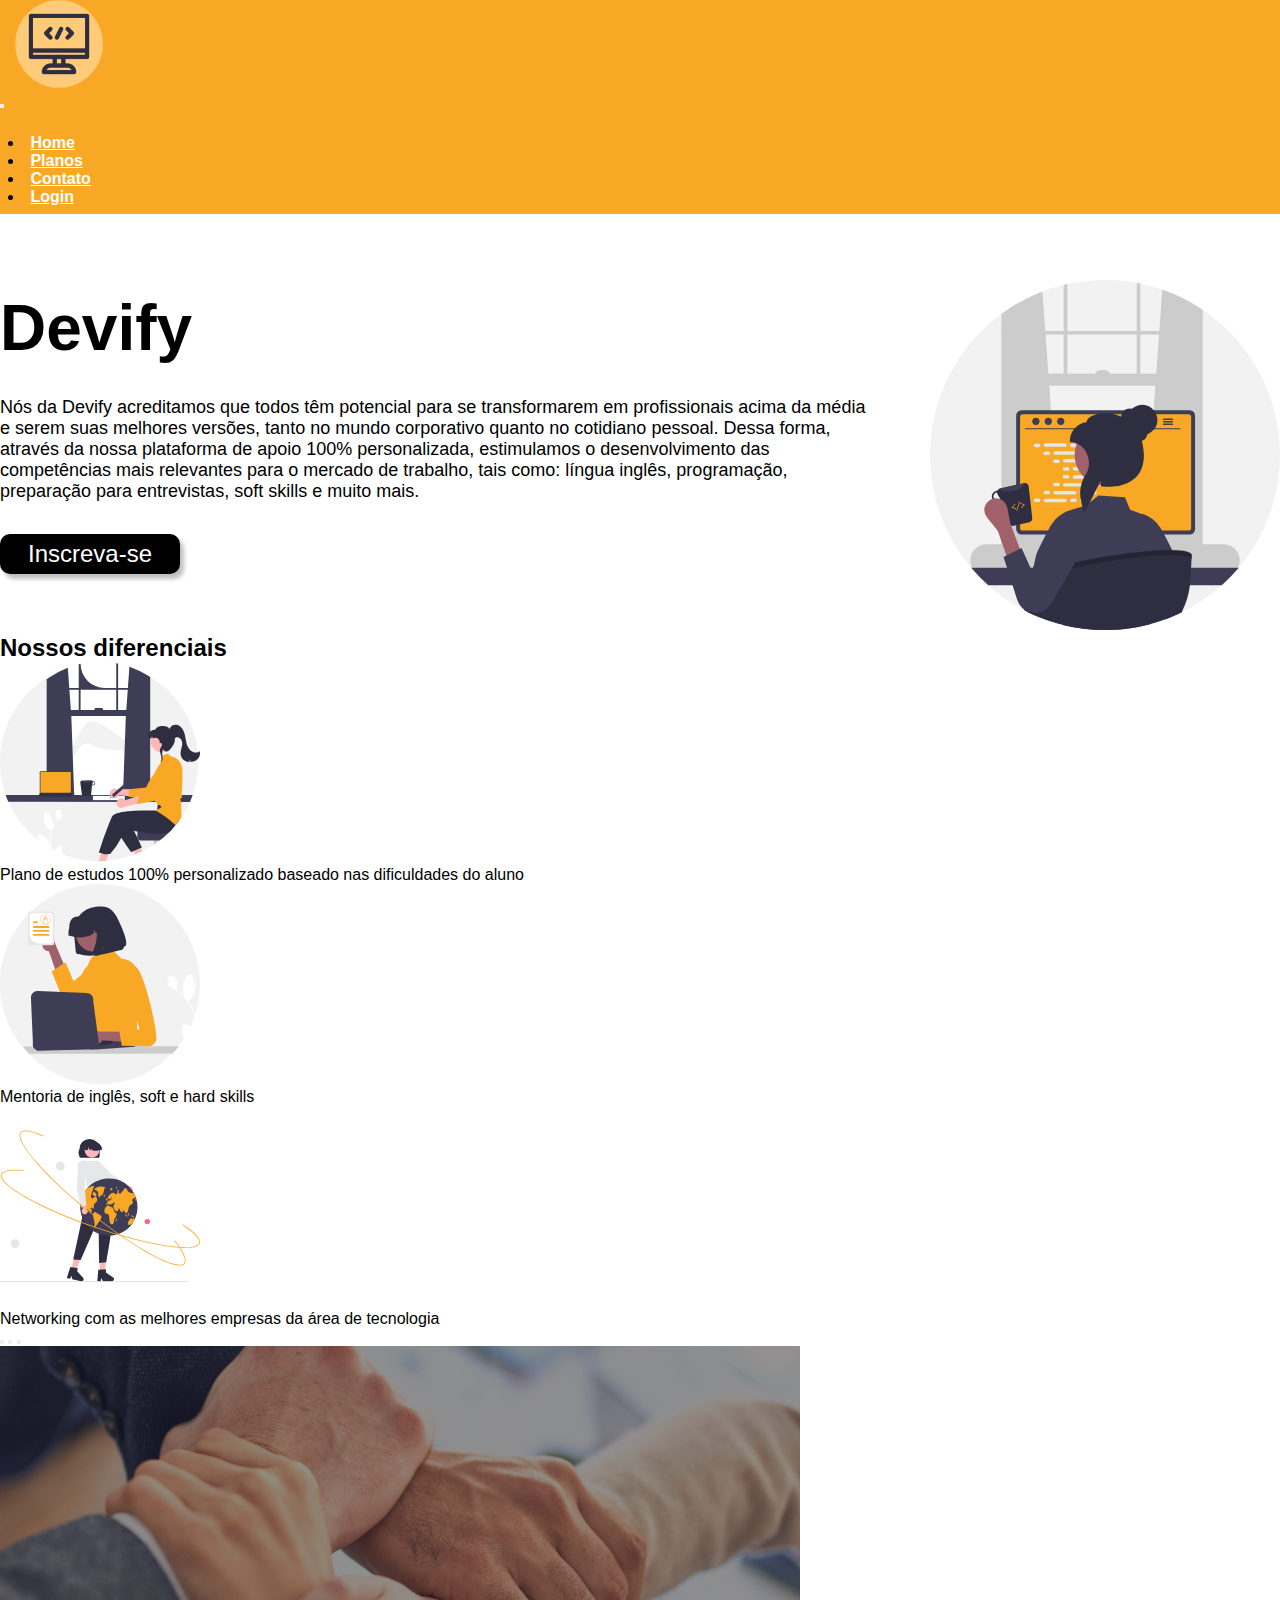
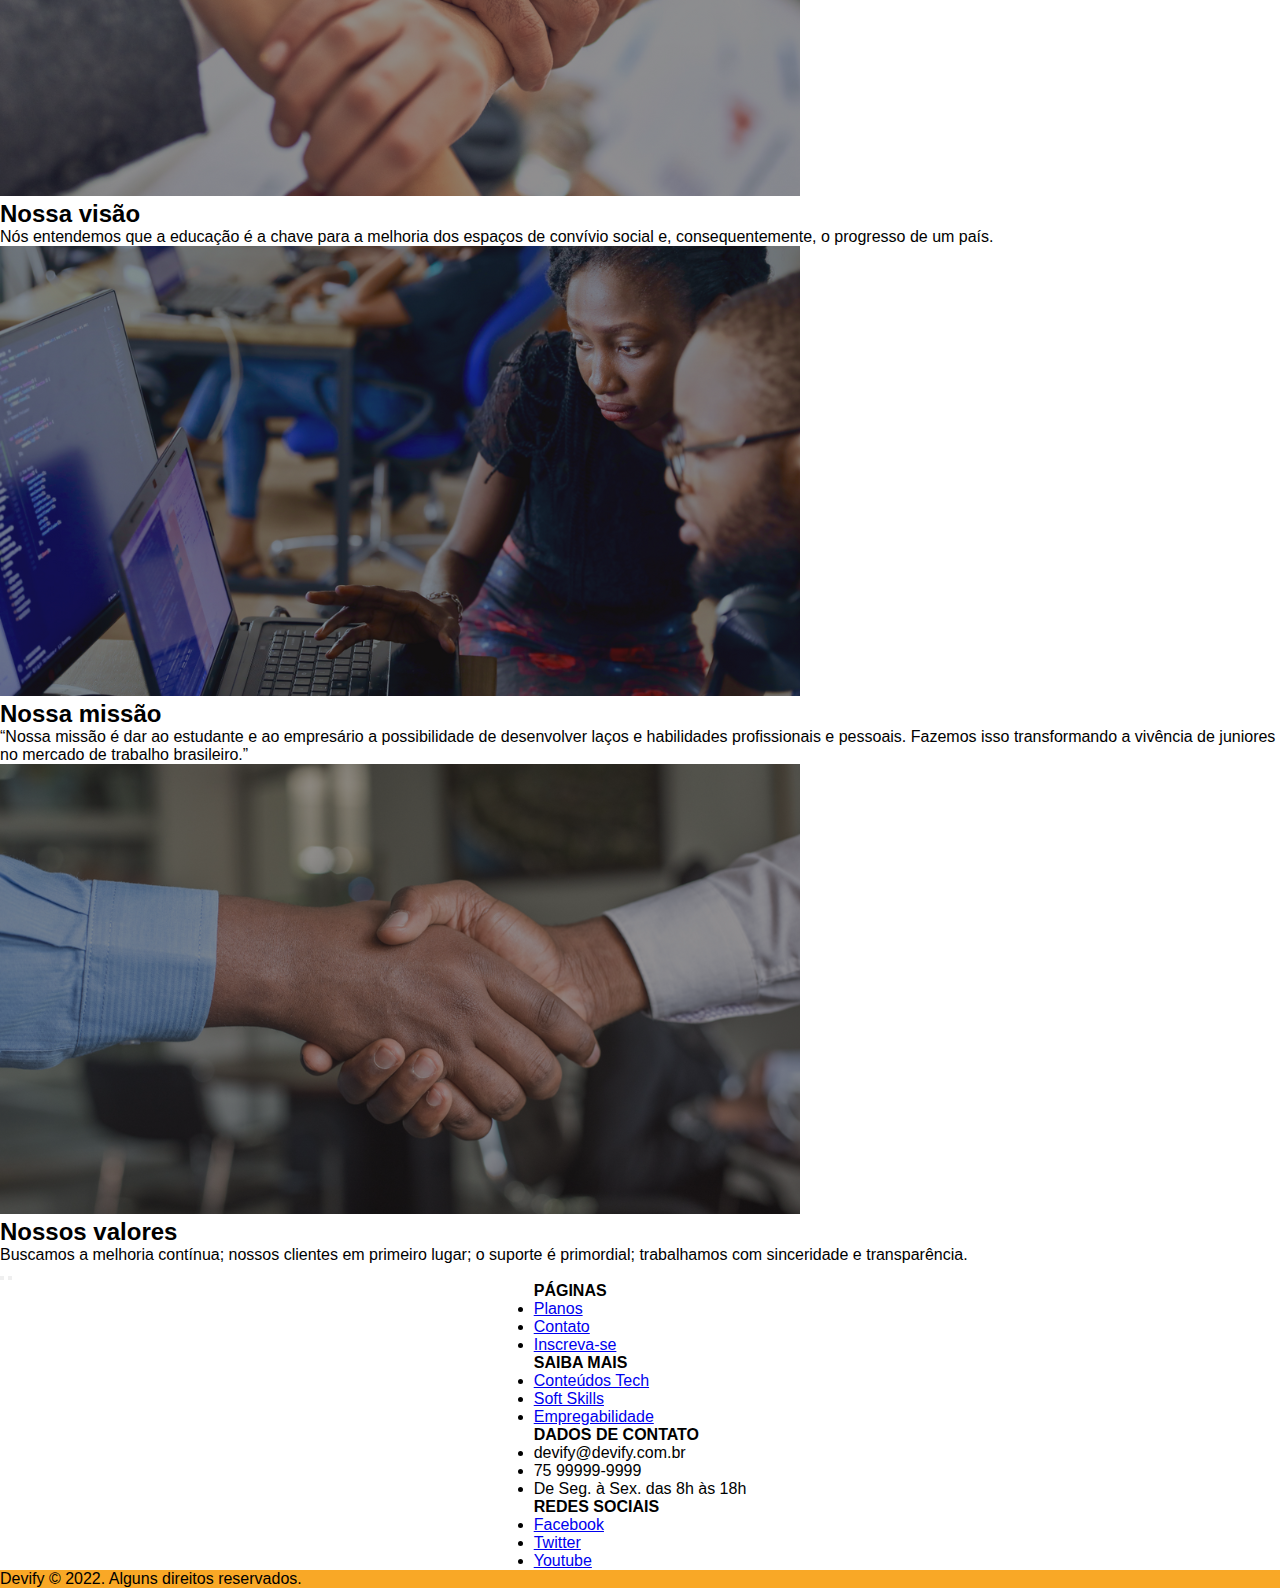
<file: index.html>
<!DOCTYPE html>
<html lang="pt-br">

<head>
  <meta charset="UTF-8">
  <meta http-equiv="X-UA-Compatible" content="IE=edge">
  <meta name="viewport" content="width=device-width, initial-scale=1, shrink-to-fit=no">
  <!-- Scripts -->
  <script src="https://cdn.jsdelivr.net/npm/bootstrap@5.1.3/dist/js/bootstrap.bundle.min.js"
    integrity="sha384-ka7Sk0Gln4gmtz2MlQnikT1wXgYsOg+OMhuP+IlRH9sENBO0LRn5q+8nbTov4+1p"
    crossorigin="anonymous"></script>
  <!-- Bootstrap -->
  <link href="https://cdn.jsdelivr.net/npm/bootstrap@5.1.3/dist/css/bootstrap.min.css" rel="stylesheet"
    integrity="sha384-1BmE4kWBq78iYhFldvKuhfTAU6auU8tT94WrHftjDbrCEXSU1oBoqyl2QvZ6jIW3" crossorigin="anonymous">
  <script src="https://code.jquery.com/jquery-3.6.0.min.js"
    integrity="sha256-/xUj+3OJU5yExlq6GSYGSHk7tPXikynS7ogEvDej/m4=" crossorigin="anonymous"></script>
  <script src="index.html" defer></script>

  <link rel="stylesheet" href="styleIndex.css">
  <link rel="stylesheet" href="./index-media-queries.css">
  <link rel="shortcut icon" href="favicon.ico" type="image/x-icon">
  <title>Devify</title>
</head>

<body>
  <div>
    <header>
      <!-- Logo -->
      <nav class="navbar fidex-top navbar-expand-md navbar-light">
        <div class="container-fluid">
          <a class="navbar-brand" href="./index.html">
            <img id="img-logo" src="assets/logo-devify.png" alt="logo da Devify" class="d-inline-block">
          </a>
        </div>

        <!-- Menu Hamburgue -->

        <button type="button" data-bs-toggle="collapse" data-bs-target="#navbarNav" class="navbar-toggler"
          aria-controls="navbarNav" aria-expanded="false" aria-label="Toggle navigation">
          <span class="navbar-toggler-icon"></span>
        </button>

        <!-- Botões Menu -->

        <div class="collapse navbar-collapse" id="navbarNav">
          <ul class="navbar-nav">
            <li class="nav-item active">
              <a href="./index.html" class="nav-link active">
                Home
              </a>
            </li>

            <li class="nav-item active">
              <a href="./planos/planos.html" class="nav-link">
                Planos
              </a>
            </li>

            <li class="nav-item active">
              <a href="./contato/contato.html" class="nav-link">
                Contato
              </a>
            </li>

            <li id="btn-login" class="nav-item active">
              <a href="./login/login.html" class="nav-link btn btn-warning">
                Login
              </a>
            </li>
          </ul>

        </div>
      </nav>
  </div>
  </header>

  <main>

    <section  class="container mt-2 mb-5" id="container-inicial">
      <div class="container-escrito">
        <h1 class="container-escrito-titulo"> <strong> Devify </strong> </h1>

        <p  class="container-escrito-descricao">
        Nós da Devify acreditamos que todos têm potencial para se transformarem em profissionais acima da média e serem
        suas melhores versões, tanto no mundo corporativo quanto no cotidiano pessoal. Dessa forma, através da nossa plataforma de apoio 100%
        personalizada, estimulamos o desenvolvimento das competências mais relevantes para o mercado de trabalho, tais como:
        língua inglês, programação, preparação para entrevistas, soft skills e muito mais.
        </p>
        <a href="./cadastro/view/cadastro.html">
          <button class="container-botao" type="button"> Inscreva-se</button>
        </a>
      </div>

      <div class="container-imagem">
        <img src="assets/undraw_programmer_re_owql.svg" alt="Mulher programando" width="350" height="350">
      </div>
    </section>

    <section class="d-flex flex-column align-items-center vh-80">
      <h2 class="d-flex flex-row justify-content-center"><strong>
          Nossos diferenciais
        </strong></h2>

      <div class="container-fluid d-flex flex-row justify-content-center align-items-center mt-5"
        id="diferenciais-container">

        <div class="d-flex flex-column align-items-center justify-content-center w-25">
          <img src="assets/undraw_studying_re_deca.svg" alt="Mulher estudando" width="200" height="200">
          <p class="text-center mt-5 mx-3">
            Plano de estudos 100% personalizado baseado nas dificuldades do aluno
          </p>
        </div>


        <div class="d-flex flex-column align-items-center justify-content-center w-25">
          <img src="assets/undraw_teacher_re_sico.svg" alt="Mulher segurando uma prova" width="200" height="200">
          <p class="text-center mt-5 mx-3">
            Mentoria de inglês, soft e hard skills
          </p>
        </div>

        <div class="d-flex flex-column align-items-center justify-content-center w-25">
          <img src="assets/undraw_the_world_is_mine_re_j5cr.svg" alt="Mulher fazendo networking" width="200"
            height="200">
          <p class="text-center mt-5 mx-3">
            Networking com as melhores empresas da área de tecnologia
          </p>
        </div>

      </div>

    </section>

    <section class="mt-5">

      <div id="carousel" class="carousel slide" data-bs-ride="carousel">

        <div class="carousel-indicators">
          <button type="button" data-bs-target="#carousel" data-bs-slide-to="0" class="active">
          </button>

          <button type="button" data-bs-target="#carousel" data-bs-slide-to="1">
          </button>

          <button type="button" data-bs-target="#carousel" data-bs-slide-to="2">
          </button>
        </div>

        <div class="carousel-inner">
          <div class="carousel-item active">
            <img src="assets/slide1-edt.png" alt="Mãos" class="d-block w-100 mh-100">
            <div class="carousel-caption">
              <h2>Nossa visão</h2>
              <p>Nós entendemos que a educação é a chave para a melhoria dos espaços de convívio social e,
                consequentemente, o progresso de um país.
              </p>
            </div>
          </div>

          <div class="carousel-item">
            <img src="assets/slide2-edt.png" alt="Pessoas programando." class="d-block w-100 mh-100">
            <div class="carousel-caption">
              <h2>Nossa missão</h2>
              <p>
                “Nossa missão é dar ao estudante e ao empresário a possibilidade de desenvolver laços e habilidades
                profissionais e pessoais. Fazemos isso transformando a vivência de juniores no mercado de trabalho
                brasileiro.”
              </p>
            </div>
          </div>

          <div class="carousel-item">
            <img src="assets/slide3-edt.png" alt="Aperto de mão." class="d-block w-100 mh-100">
            <div class="carousel-caption">
              <h2>Nossos valores</h2>
              <p>
                Buscamos a melhoria contínua; nossos clientes em primeiro lugar; o suporte é primordial; trabalhamos com
                sinceridade e transparência.
              </p>
            </div>

          </div>

        </div>

        <button class="carousel-control-prev" type="button" data-bs-target="#carousel" data-bs-slide="prev">
          <span class="carousel-control-prev-icon">
          </span>
        </button>

        <button class="carousel-control-next" type="button" data-bs-target="#carousel" data-bs-slide="next">
          <span class="carousel-control-next-icon">
          </span>
        </button>
      </div>
    </section>

  </main>
  <!-- Footer -->
  <footer class="bg-dark text-white mt-5">
    <div class="container py-3">
      <div class="row">
        <div class="col-md-3 col-6">
          <h4 class="h6">PÁGINAS</h4>
          <ul class="list-unstyled">
            <li><a href="./planos/planos.html">Planos</a></li>
            <li><a href="./contato/contato.html">Contato</a></li>
            <li><a href="./cadastro/view/cadastro.html">Inscreva-se</a></li>
          </ul>
        </div>
        <div class="col-md-3 col-6">
          <h4 class="h6">SAIBA MAIS</h4>
          <ul class="list-unstyled">
            <li><a href="#">Conteúdos Tech</a></li>
            <li><a href="#">Soft Skills</a></li>
            <li><a href="#">Empregabilidade</a></li>
          </ul>
        </div>
        <div class="col-md-4">
          <h4 class="h6">DADOS DE CONTATO</h4>
          <ul class="list-unstyled text-secondary">
            <li>devify@devify.com.br</li>
            <li>75 99999-9999</li>
            <li>De Seg. à Sex. das 8h às 18h</li>
          </ul>
        </div>
        <div class="col-md-2">
          <h4 class="h6">REDES SOCIAIS</h4>
          <ul class="list-unstyled">
            <li><a class="btn btn-outline-secondary btn-sm btn-block mb-2" href="#"
                style="max-width: 140px">Facebook</a></li>
            <li><a class="btn btn-outline-secondary btn-sm btn-block mb-2" href="#" style="max-width: 140px">Twitter</a>
            </li>
            <li><a class="btn btn-outline-secondary btn-sm btn-block mb-2" href="#" style="max-width: 140px">Youtube</a>
            </li>
          </ul>
        </div>
      </div>
    </div>
    <div class=" text-center py-3 fundo">
      <p class="mb-0">Devify © 2022. Alguns direitos reservados.</p>
    </div>
  </footer>




</body>

</html>
</file>
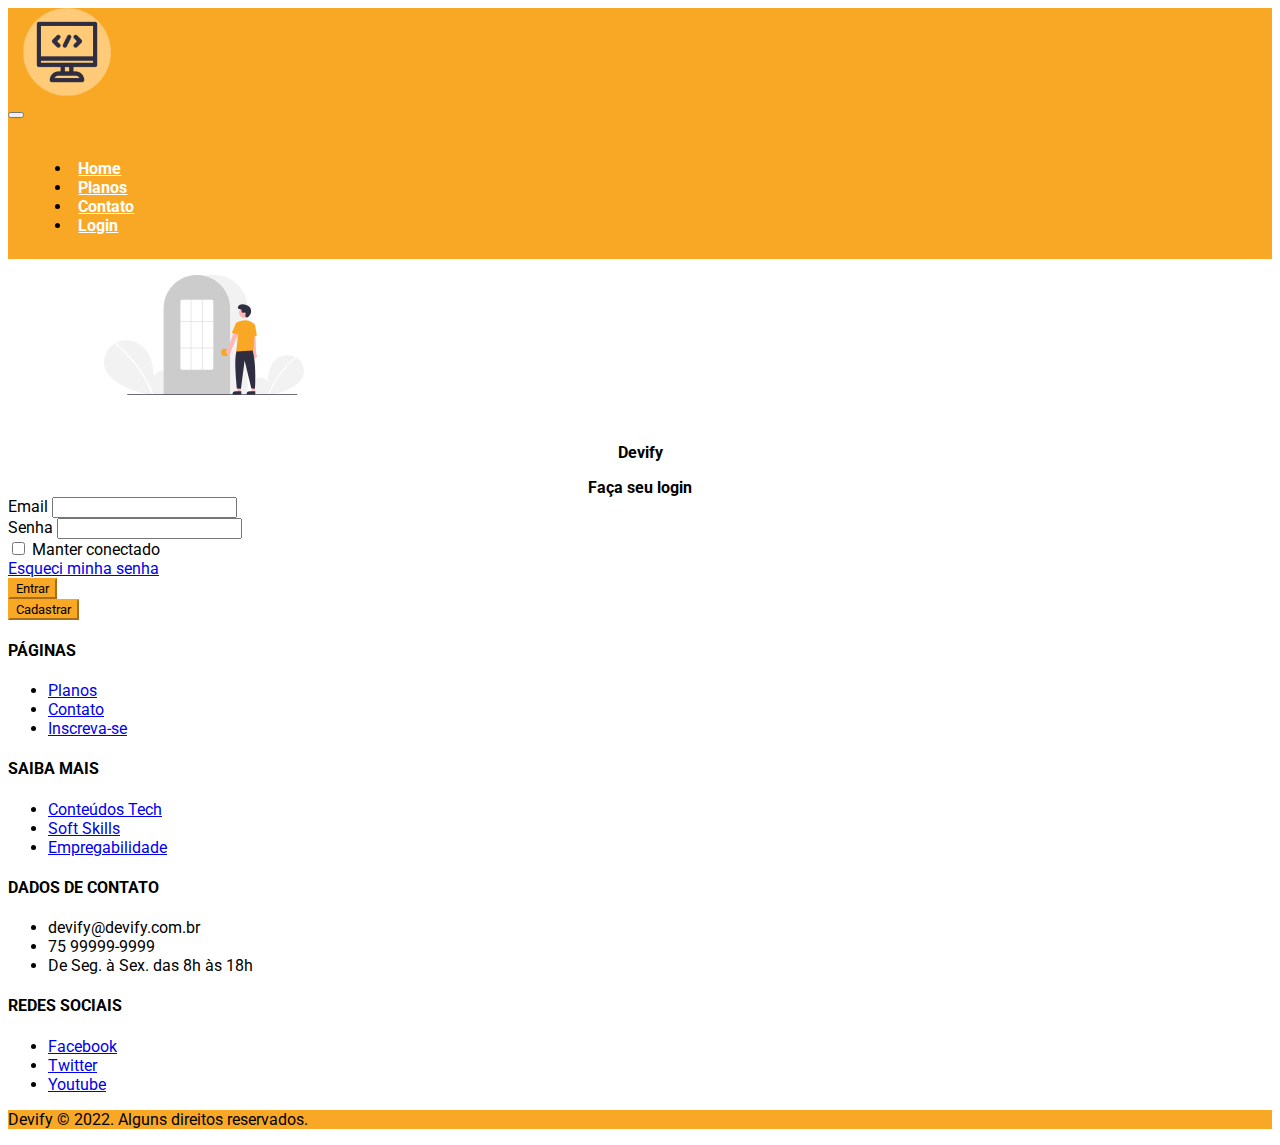
<file: login.html>
<!DOCTYPE html>
<html lang="pt-br">
<head>
  <meta charset="UTF-8">
  <meta http-equiv="X-UA-Compatible" content="IE=edge">
  <meta name="viewport" content="width=device-width, initial-scale=1.0">

  <!-- Scripts -->
  <script
  src="https://cdn.jsdelivr.net/npm/bootstrap@5.1.3/dist/js/bootstrap.bundle.min.js"
  integrity="sha384-ka7Sk0Gln4gmtz2MlQnikT1wXgYsOg+OMhuP+IlRH9sENBO0LRn5q+8nbTov4+1p"
  crossorigin="anonymous"
></script>
<script src="https://code.jquery.com/jquery-3.6.0.min.js"
    integrity="sha256-/xUj+3OJU5yExlq6GSYGSHk7tPXikynS7ogEvDej/m4=" crossorigin="anonymous"></script>
<script src="./cadastro/model/cadastroModel.js" defer></script>
<script src="./login/controller/loginController.js" defer></script>
<script src="./cadastro/view/cadastroView.js" defer></script>
<!-- Bootstrap -->
<link
  href="https://cdn.jsdelivr.net/npm/bootstrap@5.1.3/dist/css/bootstrap.min.css"
  rel="stylesheet"
  integrity="sha384-1BmE4kWBq78iYhFldvKuhfTAU6auU8tT94WrHftjDbrCEXSU1oBoqyl2QvZ6jIW3"
  crossorigin="anonymous"
/>

<link rel="stylesheet" href="styleLogin.css" />
<link rel="shortcut icon" href="favicon.ico" type="image/x-icon" />

  <title>Página de Login</title>

</head>
<body>
  <div>
    <header>
      <!-- Logo -->

      <nav class="navbar fidex-top navbar-expand-md navbar-light">
        <div class="container-fluid">
          <a class="navbar-brand" href="./index.html">
            <img id="img-logo" src="assets/logo-devify.png" alt="logo da Devify" class="d-inline-block">
          </a>
        </div>

        <!-- Menu Hamburgue -->

        <button type="button" data-bs-toggle="collapse" data-bs-target="#navbarNav" class="navbar-toggler"
          aria-controls="navbarNav" aria-expanded="false" aria-label="Toggle navigation">
          <span class="navbar-toggler-icon"></span>
        </button>

        <!-- Botões Menu -->

        <div class="collapse navbar-collapse" id="navbarNav">
          <ul class="navbar-nav">
            <li class="nav-item active">
              <a href="./index.html" class="nav-link active">
                Home
              </a>
            </li>

            <li class="nav-item active">
              <a href="./planos/planos.html" class="nav-link">
                Planos
              </a>
            </li>

            <li class="nav-item active">
              <a href="./contato/contato.html" class="nav-link">
                Contato
              </a>
            </li>

            <li id="btn-login" class="nav-item active">
              <a href="./login.html" class="nav-link btn btn-warning">
                Login
              </a>
            </li>
          </ul>

        </div>
      </nav>
  </div>
  </header>
 <!-- Login -->
  <div>
    <div class="row justify-content-center align-items-center vh-100">
      <div class="col-12 col-md-8 col-lg-6 col-xl-5 col-xxl-4">
        <form class="border border-warning border-3 rounded-2 py-5 px-3 mt-3" action="">
          <div id="img-login">
            <img src="assets/Login-img/undraw_login_re_4vu2.svg" alt="">
          </div>
          <div class="text-login">
            <div class="h1">
              <p>Devify</p>
            </div>
            <div class="h3">Faça seu login</div>
          </div>
<!-- Email -->
          <div class="row">
            <div class="col">
              <label class="form-label" for="email">Email</label>
              <input type="email" name="email" id="emailLogin" class="form-control" required>
            </div>
          </div>
<!-- Senha -->
          <div class="row">
            <div class="col">
              <label for="password" class="form-label">Senha</label>
              <input type="password" name="password" id="password" class="form-control" required>
            </div>
          </div>
<!-- Checkbox -->
          <div class="row mt-2">
            <div class="col">
              <div class="form-check">
                <input type="checkbox" name="remember" id="remember" class="form-check-input">
                <label for="remember" class="form-check-label">Manter conectado</label>
              </div>
            </div>
          </div>
<!-- Esqueci minha senha -->
          <div class="row my-3 justify-content-end">
            <div class="col-auto">
              <a href="./esquecisenha.html" class="link-warning">Esqueci minha senha</a>
            </div>
          </div>
<!-- Entrar / Cadastrar -->
          <div id="botao" class="row ">
            <div class="col-12 col-sm-6 mb-3 ">
              <button type="submit" class="btn btn-primary w-100">Entrar</button>
            </div>
            <div id="botao" class="col-12 col-sm-6">
              <a href="./cadastro/view/cadastro.html">
                <button type="button" class="btn btn-primary w-100">Cadastrar</button>
              </a>
              
          </div>


        </form>
      </div>
    </div>

    <!-- Footer -->
    <footer class="bg-dark text-white mt-5">
      <div class="container py-3">
          <div class="row">
              <div class="col-md-3 col-6">
                  <h4 class="h6">PÁGINAS</h4>
                  <ul class="list-unstyled">
                      <li><a href="./planos/planos.html">Planos</a></li>
                      <li><a href="./contato/contato.html">Contato</a></li>
                      <li><a href="./cadastro/view/cadastro.html">Inscreva-se</a></li>
                  </ul>
              </div>
              <div class="col-md-3 col-6">
                  <h4 class="h6">SAIBA MAIS</h4>
                  <ul class="list-unstyled">
                      <li><a href="#">Conteúdos Tech</a></li>
                      <li><a href="#">Soft Skills</a></li>
                      <li><a href="#">Empregabilidade</a></li>
                  </ul>
              </div>
              <div class="col-md-4">
                  <h4 class="h6">DADOS DE CONTATO</h4>
                  <ul class="list-unstyled text-secondary">
                      <li>devify@devify.com.br</li>
                      <li>75 99999-9999</li>
                      <li>De Seg. à Sex. das 8h às 18h</li>
                  </ul>
              </div>
              <div class="col-md-2">
                  <h4 class="h6">REDES SOCIAIS</h4>
                  <ul class="list-unstyled">
                      <li><a class="btn btn-outline-secondary btn-sm btn-block mb-2" href="#"
                              style="max-width: 140px">Facebook</a></li>
                      <li><a class="btn btn-outline-secondary btn-sm btn-block mb-2" href="#"
                              style="max-width: 140px">Twitter</a></li>
                      <li><a class="btn btn-outline-secondary btn-sm btn-block mb-2" href="#"
                              style="max-width: 140px">Youtube</a></li>
                  </ul>
              </div>
          </div>
      </div>
      <div class=" text-center py-3 fundo">
          <p class="mb-0">Devify © 2022. Alguns direitos reservados.</p>
      </div>
  </footer>

  </div>
</body>
</html>
</file>
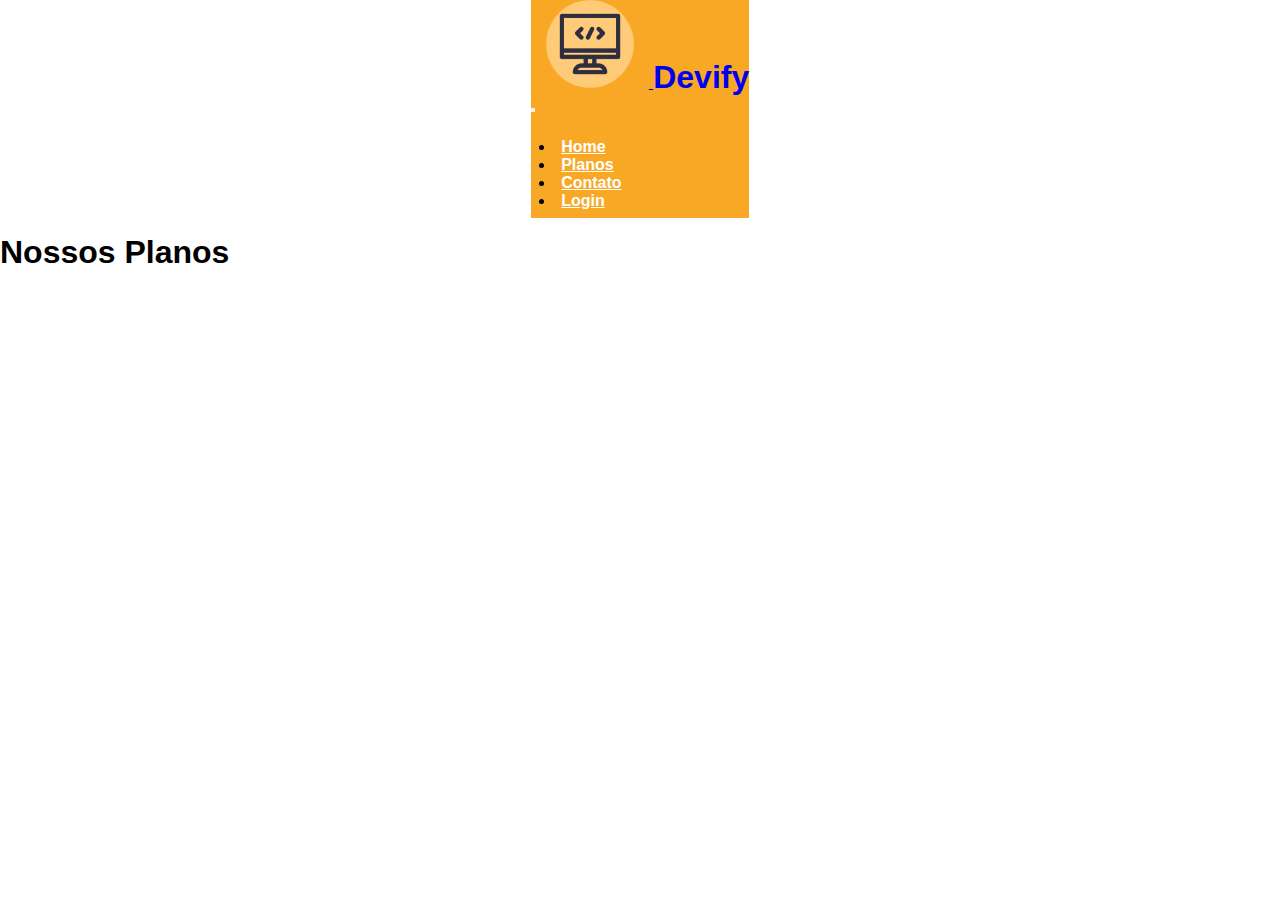
<file: planos.html>
<!DOCTYPE html>
<html lang="pt-br">
<head>
  <meta charset="UTF-8" />
    <meta http-equiv="X-UA-Compatible" content="IE=edge" />
    <meta name="viewport" content="width=device-width, initial-scale=1.0" />
    <!-- Scripts -->
    <script
      src="https://cdn.jsdelivr.net/npm/bootstrap@5.1.3/dist/js/bootstrap.bundle.min.js"
      integrity="sha384-ka7Sk0Gln4gmtz2MlQnikT1wXgYsOg+OMhuP+IlRH9sENBO0LRn5q+8nbTov4+1p"
      crossorigin="anonymous"
    ></script>
    <!-- Bootstrap -->
    <link
      href="https://cdn.jsdelivr.net/npm/bootstrap@5.1.3/dist/css/bootstrap.min.css"
      rel="stylesheet"
      integrity="sha384-1BmE4kWBq78iYhFldvKuhfTAU6auU8tT94WrHftjDbrCEXSU1oBoqyl2QvZ6jIW3"
      crossorigin="anonymous"
    />

    <link rel="stylesheet" href="styleIndex.css" />
    <link rel="shortcut icon" href="favicon.ico" type="image/x-icon" />
    <title>Planos</title>
</head>
<body>
  <div class="container">
    <header>
      <!-- Logo -->
      <nav class="navbar fidex-top navbar-expand-md navbar-light ">
        <div class="container-fluid">
          <a class="navbar-brand h1" href="./index.html">
            <img id="img-logo" src="assets/logo-devify.png" alt="" width="30" height="24" class="d-inline-block align-text-top">
            <p id="txt-logo">Devify</p>
          </a>
        </div>
  
        <!-- Menu Hamburgue -->
  
        <button 
        type="button"
        data-bs-toggle="collapse"
        data-bs-target="#navbarNav"
        class="navbar-toggler"
        aria-controls="navbarNav"
        aria-expanded="false"
        aria-label="Toggle navigation"
        >
          <span class="navbar-toggler-icon"></span>
        </button>
  
        <!-- Botões Menu -->
  
        <div class="collapse navbar-collapse" id="navbarNav">
          <ul class="navbar-nav">
            <li class="nav-item active">
              <a href="./index.html" class="nav-link active">
                Home
              </a>
            </li>
  
            <li class="nav-item active">
              <a href="./planos.html" class="nav-link">
                Planos
              </a>
            </li>
  
            <li class="nav-item active">
              <a href="./contato/contato.html" class="nav-link">
                Contato
              </a>
            </li>
  
            <li id="btn-login" class="nav-item active">
              <a href="#" class="nav-link btn btn-warning">
                Login
              </a>
            </li>
          </ul>
  
        </div>
      </nav>
    </div>
  </header>
  <section>
      <h1> Nossos Planos </h1>
  </section>
  </body>
</file>
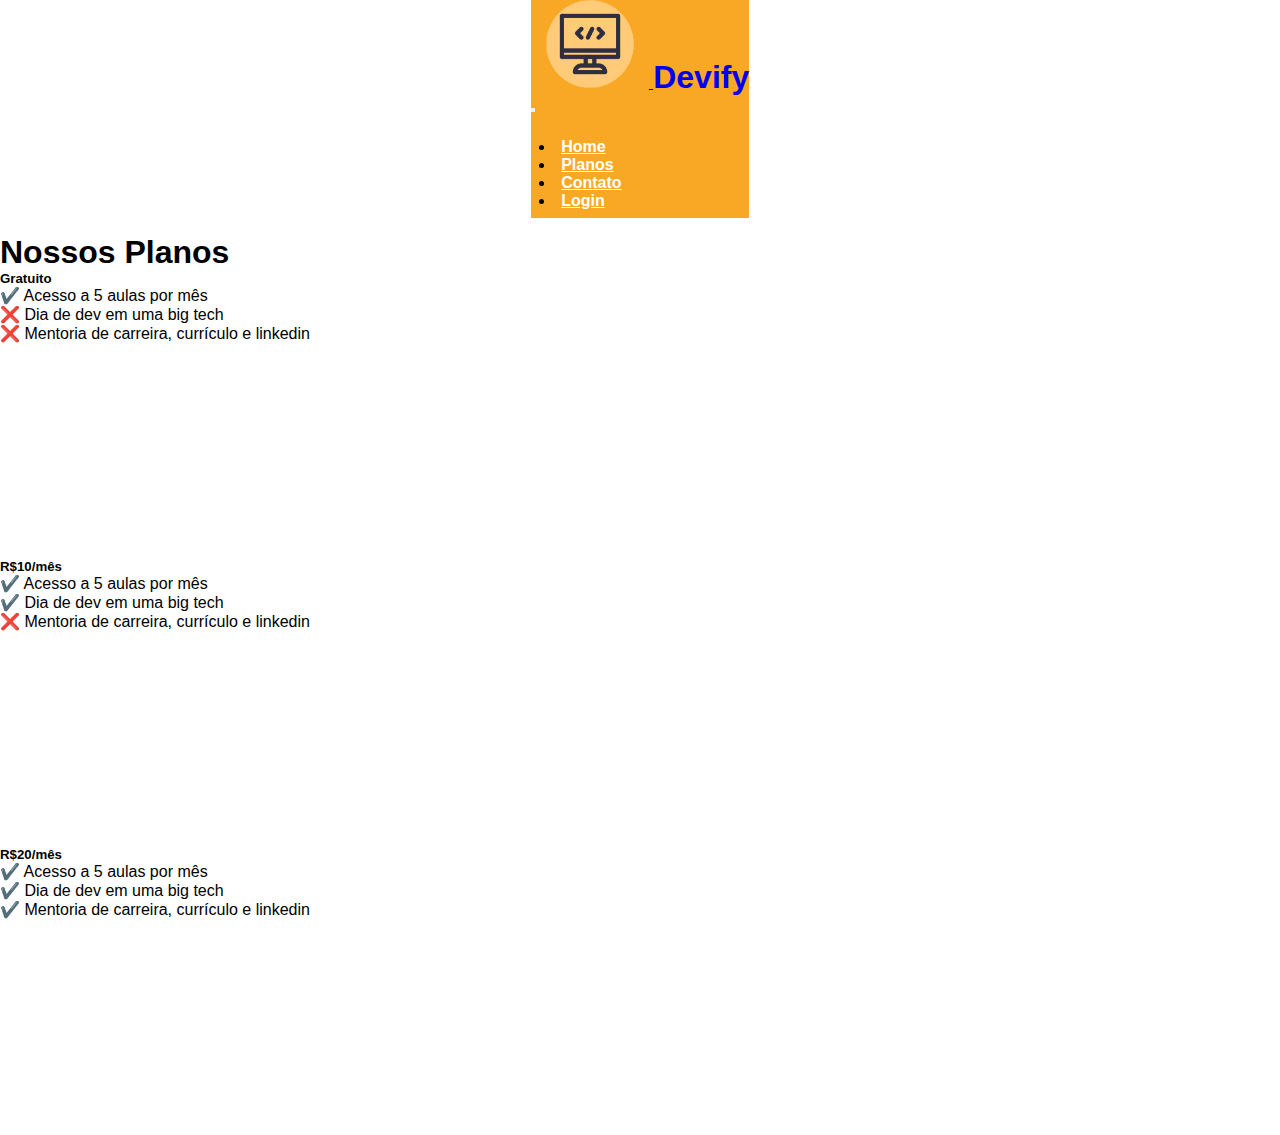
<file: html/planos.html>
<!DOCTYPE html>
<html lang="pt-br">
<head>
  <meta charset="UTF-8" />
    <meta http-equiv="X-UA-Compatible" content="IE=edge" />
    <meta name="viewport" content="width=device-width, initial-scale=1.0" />
    <!-- Scripts -->
    <script
      src="https://cdn.jsdelivr.net/npm/bootstrap@5.1.3/dist/js/bootstrap.bundle.min.js"
      integrity="sha384-ka7Sk0Gln4gmtz2MlQnikT1wXgYsOg+OMhuP+IlRH9sENBO0LRn5q+8nbTov4+1p"
      crossorigin="anonymous"
    ></script>
    <!-- Bootstrap -->
    <link
      href="https://cdn.jsdelivr.net/npm/bootstrap@5.1.3/dist/css/bootstrap.min.css"
      rel="stylesheet"
      integrity="sha384-1BmE4kWBq78iYhFldvKuhfTAU6auU8tT94WrHftjDbrCEXSU1oBoqyl2QvZ6jIW3"
      crossorigin="anonymous"
    />

    <link rel="stylesheet" href="../styleIndex.css" />
    <link rel="shortcut icon" href="favicon.ico" type="image/x-icon" />
    <title>Nossos Planos</title>
</head>
<body>
  <div class="container">
    <header>
      <!-- Logo -->
      <nav class="navbar fidex-top navbar-expand-md navbar-light ">
        <div class="container-fluid">
          <a class="navbar-brand h1" href="#">
            <img id="img-logo" src="../assets/logo-devify.png" alt="" width="30" height="24" class="d-inline-block align-text-top">
            <p id="txt-logo">Devify</p>
          </a>
        </div>
  
        <!-- Menu Hamburgue -->
  
        <button 
        type="button"
        data-bs-toggle="collapse"
        data-bs-target="#navbarNav"
        class="navbar-toggler"
        aria-controls="navbarNav"
        aria-expanded="false"
        aria-label="Toggle navigation"
        >
          <span class="navbar-toggler-icon"></span>
        </button>
  
        <!-- Botões Menu -->
  
        <div class="collapse navbar-collapse" id="navbarNav">
          <ul class="navbar-nav">
            <li class="nav-item active">
              <a href="#" class="nav-link active">
                Home
              </a>
            </li>
  
            <li class="nav-item active">
              <a href="#" class="nav-link">
                Planos
              </a>
            </li>
  
            <li class="nav-item active">
              <a href="#" class="nav-link">
                Contato
              </a>
            </li>
  
            <li id="btn-login" class="nav-item active">
              <a href="#" class="nav-link btn btn-warning">
                Login
              </a>
            </li>
          </ul>
  
        </div>
      </nav>
    </div>
  </header>

  <section>   
         <h1  class= "d-flex flex-row justify-content-center mt-5"> <strong>Nossos Planos</strong> </h1>
      <section class= "d-flex flex-row justify-content-center">
       <!--bootstrap nos cards de Planos-->
    <!--Plano 1-->
      <div class="card m-5 border-warning" style="width: 22rem; height: 20rem; height: 18rem;">
        <div>
          <h5 class="card-title bg-warning d-flex flex-row justify-content-center p-3">Gratuito</h5>
        </div>
      <div class="card-body">
          <p class="card-text">
            ✔️ Acesso a 5 aulas por mês
          </p>
          <p class="card-text">
            ❌ Dia de dev em uma big tech
          </p>
          <p class="card-text">
            ❌️ Mentoria de carreira, currículo e linkedin
          </p>
      
        </div>
      </div>
      
      <!--Plano 2-->
      <div class="card m-5 border-warning" style="width: 22rem; height: 18rem;">
        <div>
          <h5 class="card-title bg-warning d-flex flex-row justify-content-center p-3">R$10/mês</h5>
        </div>
      <div class="card-body">
          <p class="card-text">
            ✔️ Acesso a 5 aulas por mês
          </p>
          <p class="card-text">
            ✔️ Dia de dev em uma big tech
          </p>
          <p class="card-text">
            ❌️ Mentoria de carreira, currículo e linkedin
          </p>
      
        </div>
      </div>
      
      <!--Plano 3 -->
      <div class="card m-5 border-warning" style="width: 22rem; height: 18rem;">
        <div>
          <h5 class="card-title bg-warning d-flex flex-row justify-content-center p-3">R$20/mês</h5>
        </div>
      <div class="card-body">
          <p class="card-text">
            ✔️ Acesso a 5 aulas por mês
          </p>
          <p class="card-text">
            ✔️ Dia de dev em uma big tech
          </p>
          <p class="card-text">
            ✔️ Mentoria de carreira, currículo e linkedin
          </p>
      
      </div>
      </div>
    </section>

  </section>
</body>
</file>
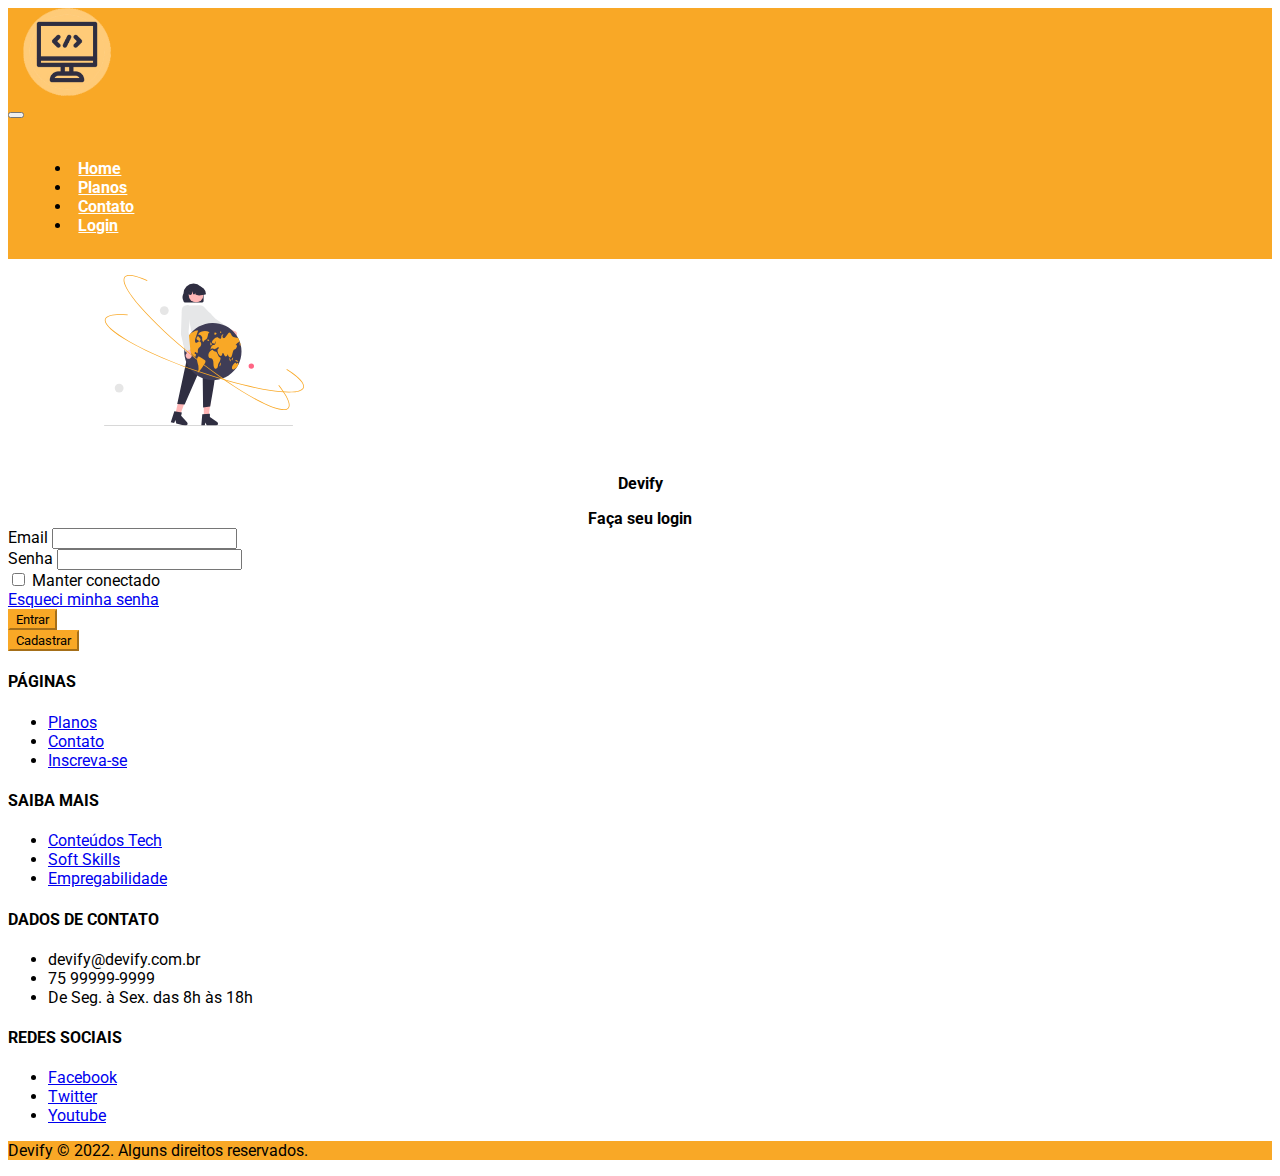
<file: login/login.html>
<!DOCTYPE html>
<html lang="pt-br">
<head>
  <meta charset="UTF-8">
  <meta http-equiv="X-UA-Compatible" content="IE=edge">
  <meta name="viewport" content="width=device-width, initial-scale=1.0">

  <!-- Scripts -->
  <script
  src="https://cdn.jsdelivr.net/npm/bootstrap@5.1.3/dist/js/bootstrap.bundle.min.js"
  integrity="sha384-ka7Sk0Gln4gmtz2MlQnikT1wXgYsOg+OMhuP+IlRH9sENBO0LRn5q+8nbTov4+1p"
  crossorigin="anonymous"
></script>
<script src="https://code.jquery.com/jquery-3.6.0.min.js"
    integrity="sha256-/xUj+3OJU5yExlq6GSYGSHk7tPXikynS7ogEvDej/m4=" crossorigin="anonymous"></script>
<script src="../cadastro/model/cadastroModel.js" defer></script>
<script src="../login/controller/loginController.js" defer></script>
<script src="../cadastro/view/cadastroView.js" defer></script>
<!-- Bootstrap -->
<link
  href="https://cdn.jsdelivr.net/npm/bootstrap@5.1.3/dist/css/bootstrap.min.css"
  rel="stylesheet"
  integrity="sha384-1BmE4kWBq78iYhFldvKuhfTAU6auU8tT94WrHftjDbrCEXSU1oBoqyl2QvZ6jIW3"
  crossorigin="anonymous"
/>

<link rel="stylesheet" href="styleLogin.css" />
<link rel="shortcut icon" href="favicon.ico" type="image/x-icon" />

  <title>Página de Login</title>

</head>
<body>
  <div>
    <header>
      <!-- Logo -->

      <nav class="navbar fidex-top navbar-expand-md navbar-light">
        <div class="container-fluid">
          <a class="navbar-brand" href="../index.html">
            <img id="img-logo" src="../assets/logo-devify.png" alt="logo da Devify" class="d-inline-block">
          </a>
        </div>

        <!-- Menu Hamburgue -->

        <button type="button" data-bs-toggle="collapse" data-bs-target="#navbarNav" class="navbar-toggler"
          aria-controls="navbarNav" aria-expanded="false" aria-label="Toggle navigation">
          <span class="navbar-toggler-icon"></span>
        </button>

        <!-- Botões Menu -->

        <div class="collapse navbar-collapse" id="navbarNav">
          <ul class="navbar-nav">
            <li class="nav-item active">
              <a href="../index.html" class="nav-link active">
                Home
              </a>
            </li>

            <li class="nav-item active">
              <a href="../planos/planos.html" class="nav-link">
                Planos
              </a>
            </li>

            <li class="nav-item active">
              <a href="../contato/contato.html" class="nav-link">
                Contato
              </a>
            </li>

            <li id="btn-login" class="nav-item active">
              <a href="../login/login.html" class="nav-link btn btn-warning">
                Login
              </a>
            </li>
          </ul>

        </div>
      </nav>
  </div>
  </header>
 <!-- Login -->
  <div>
    <div class="row justify-content-center align-items-center vh-100">
      <div class="col-12 col-md-8 col-lg-6 col-xl-5 col-xxl-4">
        <form class="border border-warning border-3 rounded-2 py-5 px-3 mt-3" action="">
          <div id="img-login">
            <img src="../assets/imagem do login.svg" alt="">
          </div>
          <div class="text-login">
            <div class="h1">
              <p>Devify</p>
            </div>
            <div class="h3">Faça seu login</div>
          </div>
<!-- Email -->
          <div class="row">
            <div class="col">
              <label class="form-label" for="email">Email</label>
              <input type="email" name="email" id="emailLogin" class="form-control" required>
            </div>
          </div>
<!-- Senha -->
          <div class="row">
            <div class="col">
              <label for="password" class="form-label">Senha</label>
              <input type="password" name="password" id="password" class="form-control" required>
            </div>
          </div>
<!-- Checkbox -->
          <div class="row mt-2">
            <div class="col">
              <div class="form-check">
                <input type="checkbox" name="remember" id="remember" class="form-check-input">
                <label for="remember" class="form-check-label">Manter conectado</label>
              </div>
            </div>
          </div>
<!-- Esqueci minha senha -->
          <div class="row my-3 justify-content-end">
            <div class="col-auto">
              <a href="../recuperacao/esquecisenha.html" class="link-warning">Esqueci minha senha</a>
            </div>
          </div>
<!-- Entrar / Cadastrar -->
          <div id="botao" class="row ">
            <div class="col-12 col-sm-6 mb-3 ">
              <button type="submit" class="btn btn-primary w-100">Entrar</button>
            </div>
            <div id="botao" class="col-12 col-sm-6">
              <a href="../cadastro/view/cadastro.html">
                <button type="button" class="btn btn-primary w-100">Cadastrar</button>
              </a>
              
          </div>


        </form>
      </div>
    </div>

    <!-- Footer -->
    <footer class="bg-dark text-white mt-5">
      <div class="container py-3">
          <div class="row">
              <div class="col-md-3 col-6">
                  <h4 class="h6">PÁGINAS</h4>
                  <ul class="list-unstyled">
                      <li><a href="../planos/planos.html">Planos</a></li>
                      <li><a href="../contato/contato.html">Contato</a></li>
                      <li><a href="../cadastro/view/cadastro.html">Inscreva-se</a></li>
                  </ul>
              </div>
              <div class="col-md-3 col-6">
                  <h4 class="h6">SAIBA MAIS</h4>
                  <ul class="list-unstyled">
                      <li><a href="#">Conteúdos Tech</a></li>
                      <li><a href="#">Soft Skills</a></li>
                      <li><a href="#">Empregabilidade</a></li>
                  </ul>
              </div>
              <div class="col-md-4">
                  <h4 class="h6">DADOS DE CONTATO</h4>
                  <ul class="list-unstyled text-secondary">
                      <li>devify@devify.com.br</li>
                      <li>75 99999-9999</li>
                      <li>De Seg. à Sex. das 8h às 18h</li>
                  </ul>
              </div>
              <div class="col-md-2">
                  <h4 class="h6">REDES SOCIAIS</h4>
                  <ul class="list-unstyled">
                      <li><a class="btn btn-outline-secondary btn-sm btn-block mb-2" href="#"
                              style="max-width: 140px">Facebook</a></li>
                      <li><a class="btn btn-outline-secondary btn-sm btn-block mb-2" href="#"
                              style="max-width: 140px">Twitter</a></li>
                      <li><a class="btn btn-outline-secondary btn-sm btn-block mb-2" href="#"
                              style="max-width: 140px">Youtube</a></li>
                  </ul>
              </div>
          </div>
      </div>
      <div class=" text-center py-3 fundo">
          <p class="mb-0">Devify © 2022. Alguns direitos reservados.</p>
      </div>
  </footer>

  </div>
</body>
</html>
</file>
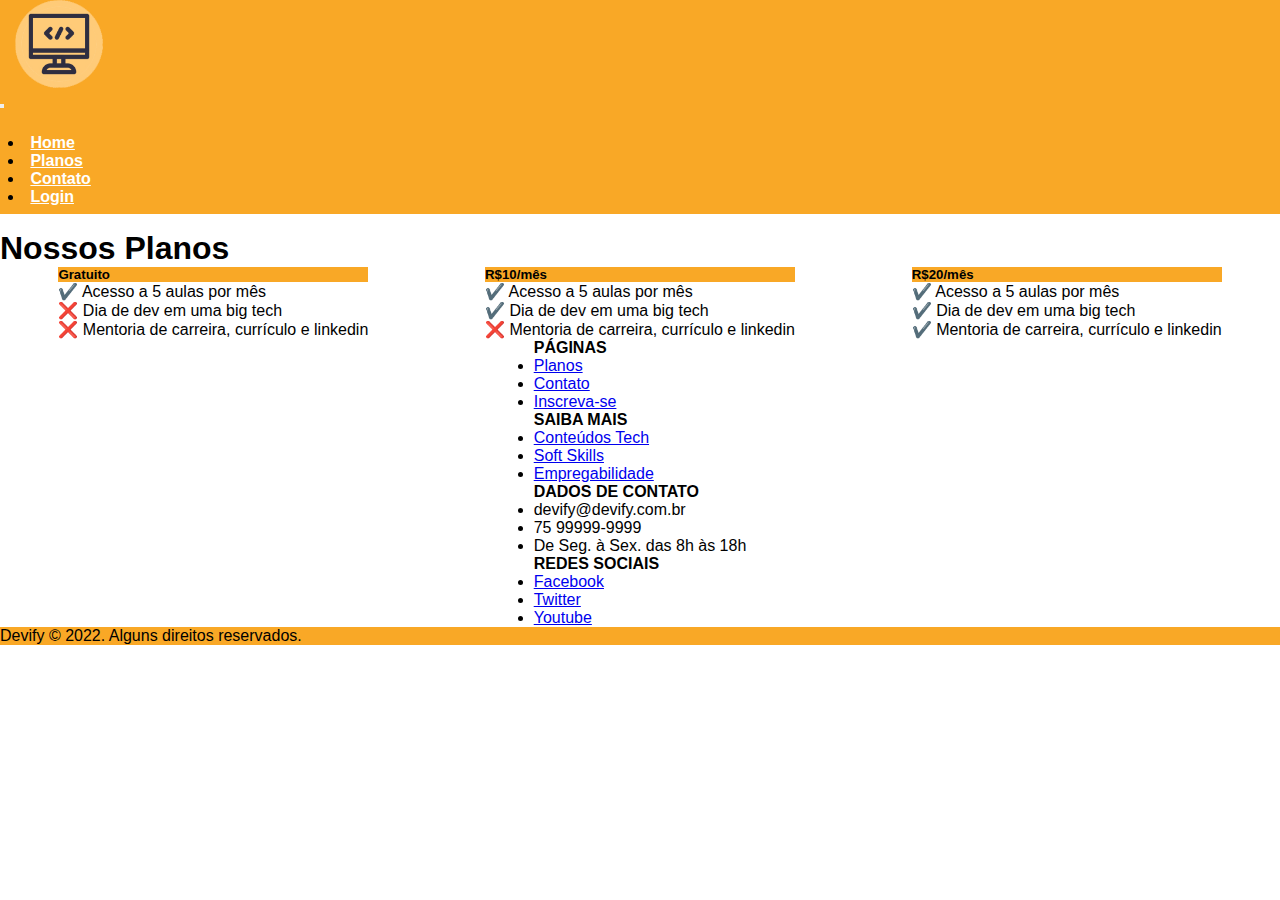
<file: planos/planos.html>
<!DOCTYPE html>
<html lang="pt-br">


<head>
  <meta charset="UTF-8" />
    <meta http-equiv="X-UA-Compatible" content="IE=edge" />
    <meta name="viewport" content="width=device-width, initial-scale=1.0" />

    <!-- Scripts -->
    <script
      src="https://cdn.jsdelivr.net/npm/bootstrap@5.1.3/dist/js/bootstrap.bundle.min.js"
      integrity="sha384-ka7Sk0Gln4gmtz2MlQnikT1wXgYsOg+OMhuP+IlRH9sENBO0LRn5q+8nbTov4+1p"
      crossorigin="anonymous"
    ></script>

    <!-- Bootstrap -->
    <link
      href="https://cdn.jsdelivr.net/npm/bootstrap@5.1.3/dist/css/bootstrap.min.css"
      rel="stylesheet"
      integrity="sha384-1BmE4kWBq78iYhFldvKuhfTAU6auU8tT94WrHftjDbrCEXSU1oBoqyl2QvZ6jIW3"
      crossorigin="anonymous"
    />

    <link rel="stylesheet" href="../styleIndex.css" />
    <link rel="stylesheet" href="./planosMediaQueries.css">
    <link rel="shortcut icon" href="favicon.ico" type="image/x-icon" />
    <title>Nossos Planos</title>

</head>


<body>
  <div>
    <header>
      <!-- Logo -->
      <nav class="navbar fidex-top navbar-expand-md navbar-light">
        <div class="container-fluid">
          <a class="navbar-brand" href="../index.html">
            <img id="img-logo" src="../assets/logo-devify.png" alt="logo da Devify" class="d-inline-block">
          </a>
        </div>
  
        <!-- Menu Hamburgue -->
  
        <button 
        type="button"
        data-bs-toggle="collapse"
        data-bs-target="#navbarNav"
        class="navbar-toggler"
        aria-controls="navbarNav"
        aria-expanded="false"
        aria-label="Toggle navigation"
        >
          <span class="navbar-toggler-icon"></span>
        </button>
  
        <!-- Botões Menu -->
  
        <div class="collapse navbar-collapse" id="navbarNav">
          <ul class="navbar-nav">
            <li class="nav-item active">
              <a href="../index.html" class="nav-link active">
                Home
              </a>
            </li>
  
            <li class="nav-item active">
              <a href="./planos.html" class="nav-link">
                Planos
              </a>
            </li>
  
            <li class="nav-item active">
              <a href="../contato/contato.html" class="nav-link">
                Contato
              </a>
            </li>
  
            <li id="btn-login" class="nav-item active">
              <a href="../login/login.html" class="nav-link btn btn-warning">
                Login
              </a>
            </li>
          </ul>
  
        </div>
      </nav>

    </header>
  </div>



  <section>   
         <h1  class= "d-flex flex-row justify-content-center mt-5"> <strong>Nossos Planos</strong> </h1>
    <div class= " container d-flex flex-row justify-content-center" id="container-planos">


       <!--bootstrap nos cards de Planos-->

     <!--Plano 1-->
     <div class="bordas card m-5">
        <div class="cabecalho-valor">
          <h5 class="card-title d-flex flex-row justify-content-center p-3">Gratuito</h5>
        </div>
      <div class="card-body">
          <p class="card-text">
            ✔️ Acesso a 5 aulas por mês
          </p>
          <p class="card-text">
            ❌ Dia de dev em uma big tech
          </p>
          <p class="card-text">
            ❌️ Mentoria de carreira, currículo e linkedin
          </p>
      
        </div>
      </div>
      
      <!--Plano 2-->
      <div class="bordas card m-5">
        <div class="cabecalho-valor">
          <h5 class="card-title d-flex flex-row justify-content-center p-3">R$10/mês</h5>
        </div>
      <div class="card-body">
          <p class="card-text">
            ✔️ Acesso a 5 aulas por mês
          </p>
          <p class="card-text">
            ✔️ Dia de dev em uma big tech
          </p>
          <p class="card-text">
            ❌️ Mentoria de carreira, currículo e linkedin
          </p>
      
        </div>
      </div>
      
      <!--Plano 3 -->
      <div class="bordas card m-5">
        <div class="cabecalho-valor">
          <h5 class="card-title d-flex flex-row justify-content-center p-3">R$20/mês</h5>
        </div>
      <div class="card-body">
          <p class="card-text">
            ✔️ Acesso a 5 aulas por mês
          </p>
          <p class="card-text">
            ✔️ Dia de dev em uma big tech
          </p>
          <p class="card-text">
            ✔️ Mentoria de carreira, currículo e linkedin
          </p>
      
      </div>
      </div>
    </div>

  </section>
<!-- Footer -->
<footer class="bg-dark text-white mt-5">
  <div class="container py-3">
      <div class="row">
          <div class="col-md-3 col-6">
              <h4 class="h6">PÁGINAS</h4>
              <ul class="list-unstyled">
                  <li><a href="../planos/planos.html">Planos</a></li>
                  <li><a href="../contato/contato.html">Contato</a></li>
                  <li><a href="../cadastro/view/cadastro.html">Inscreva-se</a></li>
              </ul>
          </div>
          <div class="col-md-3 col-6">
              <h4 class="h6">SAIBA MAIS</h4>
              <ul class="list-unstyled">
                  <li><a href="#">Conteúdos Tech</a></li>
                  <li><a href="#">Soft Skills</a></li>
                  <li><a href="#">Empregabilidade</a></li>
              </ul>
          </div>
          <div class="col-md-4">
              <h4 class="h6">DADOS DE CONTATO</h4>
              <ul class="list-unstyled text-secondary">
                  <li>devify@devify.com.br</li>
                  <li>75 99999-9999</li>
                  <li>De Seg. à Sex. das 8h às 18h</li>
              </ul>
          </div>
          <div class="col-md-2">
              <h4 class="h6">REDES SOCIAIS</h4>
              <ul class="list-unstyled">
                  <li><a class="btn btn-outline-secondary btn-sm btn-block mb-2" href="#"
                          style="max-width: 140px">Facebook</a></li>
                  <li><a class="btn btn-outline-secondary btn-sm btn-block mb-2" href="#"
                          style="max-width: 140px">Twitter</a></li>
                  <li><a class="btn btn-outline-secondary btn-sm btn-block mb-2" href="#"
                          style="max-width: 140px">Youtube</a></li>
              </ul>
          </div>
      </div>
  </div>
  <div class=" text-center py-3 fundo">
      <p class="mb-0">Devify © 2022. Alguns direitos reservados.</p>
  </div>
</footer>

</body>
</file>
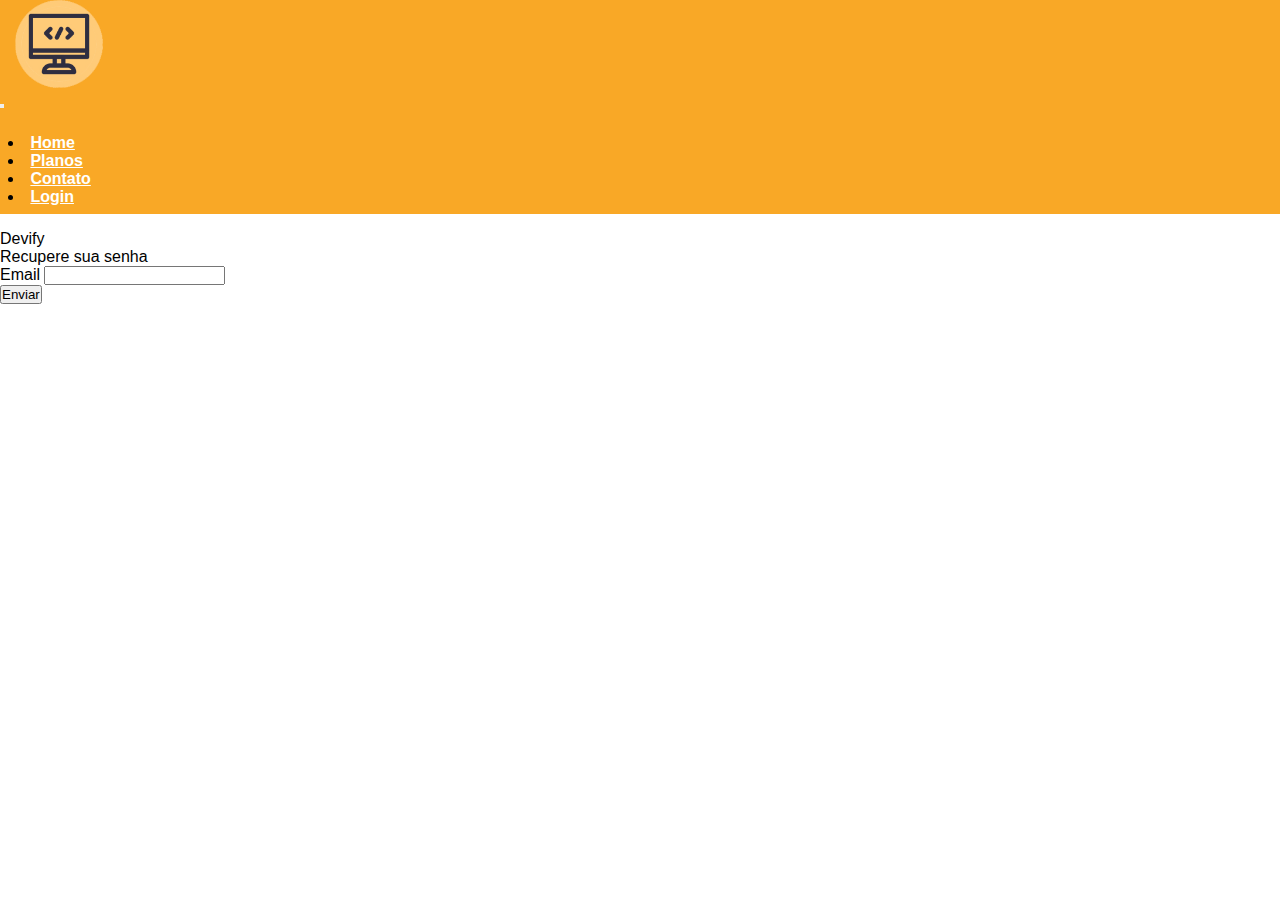
<file: recuperacao/esquecisenha.html>
<!DOCTYPE html>
<html lang="pt-br">
<head>
  <meta charset="UTF-8">
  <meta http-equiv="X-UA-Compatible" content="IE=edge">
  <meta name="viewport" content="width=device-width, initial-scale=1.0">

  <!-- Scripts -->
  <script
  src="https://cdn.jsdelivr.net/npm/bootstrap@5.1.3/dist/js/bootstrap.bundle.min.js"
  integrity="sha384-ka7Sk0Gln4gmtz2MlQnikT1wXgYsOg+OMhuP+IlRH9sENBO0LRn5q+8nbTov4+1p"
  crossorigin="anonymous"
></script>
<script src="https://code.jquery.com/jquery-3.6.0.min.js"
    integrity="sha256-/xUj+3OJU5yExlq6GSYGSHk7tPXikynS7ogEvDej/m4=" crossorigin="anonymous"></script>
<script src="../cadastro/model/cadastroModel.js" defer></script>
<script src="./controller/recuperacaoController.js" defer></script>
<script src="../cadastro/view/cadastroView.js" defer></script>
<!-- Bootstrap -->
<link
  href="https://cdn.jsdelivr.net/npm/bootstrap@5.1.3/dist/css/bootstrap.min.css"
  rel="stylesheet"
  integrity="sha384-1BmE4kWBq78iYhFldvKuhfTAU6auU8tT94WrHftjDbrCEXSU1oBoqyl2QvZ6jIW3"
  crossorigin="anonymous"
/>

<link rel="stylesheet" href="./styleEsqueci.css" />
<link rel="shortcut icon" href="favicon.ico" type="image/x-icon" />

  <title>Recuperação de senha</title>
</head>
<body>
  <div>
    <header>
      <!-- Logo -->
      <nav class="navbar fidex-top navbar-expand-md navbar-light">
        <div class="container-fluid">
          <a class="navbar-brand" href="../index.html">
            <img id="img-logo" src="../assets/logo-devify.png" alt="logo da Devify" class="d-inline-block">
          </a>
        </div>

        <!-- Menu Hamburgue -->

        <button type="button" data-bs-toggle="collapse" data-bs-target="#navbarNav" class="navbar-toggler"
          aria-controls="navbarNav" aria-expanded="false" aria-label="Toggle navigation">
          <span class="navbar-toggler-icon"></span>
        </button>

        <!-- Botões Menu -->

        <div class="collapse navbar-collapse" id="navbarNav">
          <ul class="navbar-nav">
            <li class="nav-item active">
              <a href="../index.html" class="nav-link active">
                Home
              </a>
            </li>

            <li class="nav-item active">
              <a href="../planos/planos.html" class="nav-link">
                Planos
              </a>
            </li>

            <li class="nav-item active">
              <a href="../contato/contato.html" class="nav-link">
                Contato
              </a>
            </li>

            <li id="btn-login" class="nav-item active">
              <a href="../login/login.html" class="nav-link btn btn-warning">
                Login
              </a>
            </li>
          </ul>

        </div>
      </nav>
  </div>
  </header>

  <div class="container">
    <div class="row justify-content-center align-items-center vh-100">
      <div class="col-12 col-md-8 col-lg-6 col-xl-5 col-xxl-4">
        <form class="border border-warning border-3 rounded-2 py-5 px-3 " action="">

          <div class="text-login">
            <div class="h1">
              <p>Devify</p>
            </div>
            <div class="h3">Recupere sua senha</div>
          </div>
<!-- Email -->
          <div class="row my-3">
            <div class="col">
              <label class="form-label" for="email">Email</label>
              <input type="email" name="email" id="emailEsqueci" class="form-control" required>
            </div>
          </div>

<!-- Enviar -->
          <div id="botao" class="row my-3 justify-content-center ">
            <div class="col-12 col-sm-6 mb-3 ">
              <button type="submit" id="enviarRecuperacao" class="btn btn-warning w-100">Enviar</button>
            </div>
        </form>
      </div>
    </div>
  </div>
</body>
</html>
</file>
<file: styleIndex.css>
*{
  margin: 0;
  padding: 0;
  font-family: 'roboto', sans-serif;
}

@import url('https://fonts.googleapis.com/css2?family=Inter:wght@100;300;400;600;700;800&family=Roboto:wght@100;300;400;700;900&display=swap');

:root {

    --cor0: #F9A826;
    --cor1: #FFCB79;
}



/* IMAGEM LOGO */

#img-logo {
  height: auto;
  width: 5.5rem;
  margin: 0 15px;
}

#txt-logo {
  text-align: center;
  display: inline-block;
  font-size: 2rem;
  font-weight: bolder;
  
}

/* BARRA DE NAVEGACAO */

nav, .fundo {
  background-color:var(--cor0);
}

#navbarNav {
  padding: 0.5rem;
  margin: 1rem;
}

.navbar-light .navbar-nav .nav-link {
  color: white;
  font-weight: bold;
  text-align: justify;
}

/* underline on hover */

.navbar-light .navbar-nav .nav-link {
  background-image: 
  linear-gradient(
    transparent 0%,
    transparent 90%,
    rgb(0, 0, 0) 90%,
    rgb(0, 0, 0) 100%
  );

background-repeat: no-repeat;
background-size: 0% 100%;
background-position-x: right;

transition: background-size 300ms;
}

.navbar-light .navbar-nav .nav-link:hover {
  background-size: 100% 100%;
  background-position-x: left;
}

#navbarNav a {
  margin: 0 0.4rem;
}

/* SEÇÃO 1 - CONTAINER */

.container {
  display: flex;
  flex-direction: row;
  align-items: center;
  justify-content: space-around;
}

.container-escrito {
  display: flex;
  flex-direction: column;
  align-items: flex-start;
  justify-content:right;
  gap: 32px;
}

.container-escrito-titulo {
  font-family: 'Roboto', sans-serif;
  font-weight: 400;
  font-size: 64px;
  color: #000000;
}

.container-escrito-descricao {
  font-family: 'Roboto', sans-serif;
  font-weight: 400;
  font-size: 18px;
  color: #000000;
}

.container-botao {
  background-color: #000000;
  width: 180px;
  height: 40px;
  border: none;
  box-shadow: 4px 5px 4px rgba(0, 0, 0, 0.25);
  border-radius: 10px;
  font-family: 'Roboto', sans-serif;
  font-weight: 400;
  font-size: 24px;
  color: #ffffff;
}

.container-botao:hover {
  background-color: #F9A826;
  ;
}

.container-imagem {
  margin-left: 50px;
  margin-top: 50px;
}


/* CAIXAS DE PLANOS */
.bordas {
  border-color: #F9A826;
}

.cabecalho-valor {
  background-color: #F9A826;
}
</file>
<file: index-media-queries.css>
@media (max-width: 700px) {
    #diferenciais-container {
        flex-direction: column !important;
    }

    #diferenciais-container div p {
        margin-left: 0;
        margin-right: 0;
    }

    #container-inicial {
        flex-direction: column !important;
    }
}
</file>
<file: styleLogin.css>
@import url('https://fonts.googleapis.com/css2?family=Inter:wght@100;300;400;600;700;800&family=Roboto:wght@100;300;400;700;900&display=swap');

:root {

    --cor0: #F9A826;
    --cor1: #FFCB79;
}

*{
  font-family: 'roboto', sans-serif;
}

/* IMAGEM LOGO */

#img-logo {
  height: auto;
  width: 5.5rem;
  margin: 0 15px;
}

#txt-logo {
  text-align: center;
  display: inline-block;
  font-size: 2rem;
  font-weight: bolder;
  
}

/* BARRA DE NAVEGACAO */

nav, .fundo {
  background-color:var(--cor0);
}

#navbarNav {
  padding: 0.5rem;
  margin: 1rem;
}

.navbar-light .navbar-nav .nav-link {
  color: white;
  font-weight: bold;
  text-align: justify;
}

/* underline on hover */

.navbar-light .navbar-nav .nav-link {
  background-image: 
  linear-gradient(
    transparent 0%,
    transparent 90%,
    rgb(0, 0, 0) 90%,
    rgb(0, 0, 0) 100%
  );

background-repeat: no-repeat;
background-size: 0% 100%;
background-position-x: right;

transition: background-size 300ms;
}

.navbar-light .navbar-nav .nav-link:hover {
  background-size: 100% 100%;
  background-position-x: left;
}

#navbarNav a {
  margin: 0 0.4rem;
}

#img-login{
  display: flex;
  width: 200px;
  
}

#img-login img{
  display: flex;
  width: 200px;
  margin-left: 6rem;
  margin-bottom: 2rem;
}

.text-login {
  font-family: 'Courier New', Courier, monospace;
  font-weight: bolder;
  text-align: center;
 
}


.btn-primary {
  background-color: #F9A826;
  border-color: #F9A826;
}

.btn-primary:hover {
  background-color: #df8f10;
  border-color: #F9A826;
}
</file>
<file: login/styleLogin.css>
@import url('https://fonts.googleapis.com/css2?family=Inter:wght@100;300;400;600;700;800&family=Roboto:wght@100;300;400;700;900&display=swap');

:root {

    --cor0: #F9A826;
    --cor1: #FFCB79;
}

*{
  font-family: 'roboto', sans-serif;
}

/* IMAGEM LOGO */

#img-logo {
  height: auto;
  width: 5.5rem;
  margin: 0 15px;
}

#txt-logo {
  text-align: center;
  display: inline-block;
  font-size: 2rem;
  font-weight: bolder;
  
}

/* BARRA DE NAVEGACAO */

nav, .fundo {
  background-color:var(--cor0);
}

#navbarNav {
  padding: 0.5rem;
  margin: 1rem;
}

.navbar-light .navbar-nav .nav-link {
  color: white;
  font-weight: bold;
  text-align: justify;
}

/* underline on hover */

.navbar-light .navbar-nav .nav-link {
  background-image: 
  linear-gradient(
    transparent 0%,
    transparent 90%,
    rgb(0, 0, 0) 90%,
    rgb(0, 0, 0) 100%
  );

background-repeat: no-repeat;
background-size: 0% 100%;
background-position-x: right;

transition: background-size 300ms;
}

.navbar-light .navbar-nav .nav-link:hover {
  background-size: 100% 100%;
  background-position-x: left;
}

#navbarNav a {
  margin: 0 0.4rem;
}

#img-login{
  display: flex;
  width: 200px;
  
}

#img-login img{
  display: flex;
  width: 200px;
  margin-left: 6rem;
  margin-bottom: 2rem;
}

.text-login {
  font-family: 'Courier New', Courier, monospace;
  font-weight: bolder;
  text-align: center;
 
}


.btn-primary {
  background-color: #F9A826;
  border-color: #F9A826;
}

.btn-primary:hover {
  background-color: #df8f10;
  border-color: #F9A826;
}
</file>
<file: planos/planosMediaQueries.css>
@media (max-width: 700px) {
    #container-planos {
        flex-direction: column !important;
    }
}
</file>
<file: recuperacao/styleEsqueci.css>
*{
  margin: 0;
  padding: 0;
  font-family: 'roboto', sans-serif;
}

@import url('https://fonts.googleapis.com/css2?family=Inter:wght@100;300;400;600;700;800&family=Roboto:wght@100;300;400;700;900&display=swap');

:root {

    --cor0: #F9A826;
    --cor1: #FFCB79;
}



/* IMAGEM LOGO */

#img-logo {
  height: auto;
  width: 5.5rem;
  margin: 0 15px;
}

#txt-logo {
  text-align: center;
  display: inline-block;
  font-size: 2rem;
  font-weight: bolder;
  
}

/* BARRA DE NAVEGACAO */

nav {
  background-color:var(--cor0);
}

#navbarNav {
  padding: 0.5rem;
  margin: 1rem;
}

.navbar-light .navbar-nav .nav-link {
  color: white;
  font-weight: bold;
  text-align: justify;
}

/* underline on hover */

.navbar-light .navbar-nav .nav-link {
  background-image: 
  linear-gradient(
    transparent 0%,
    transparent 90%,
    rgb(0, 0, 0) 90%,
    rgb(0, 0, 0) 100%
  );

background-repeat: no-repeat;
background-size: 0% 100%;
background-position-x: right;

transition: background-size 300ms;
}

.navbar-light .navbar-nav .nav-link:hover {
  background-size: 100% 100%;
  background-position-x: left;
}

#navbarNav a {
  margin: 0 0.4rem;
}
</file>
